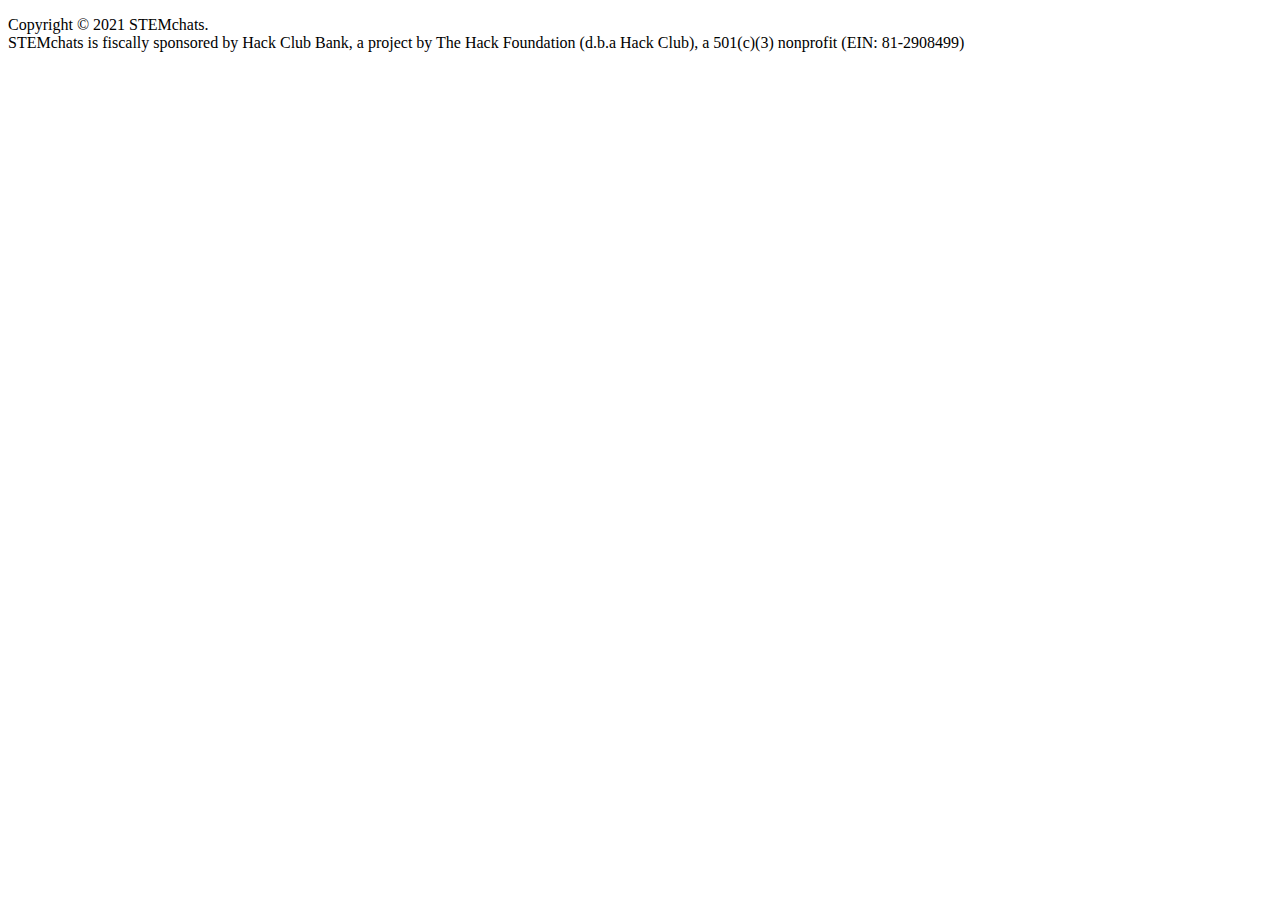
<file: insertables/footer.html>
<!DOCTYPE html>
<html lang="en">
<head>
<!-- Google Tag Manager -->
<script>(function(w,d,s,l,i){w[l]=w[l]||[];w[l].push({'gtm.start':
    new Date().getTime(),event:'gtm.js'});var f=d.getElementsByTagName(s)[0],
    j=d.createElement(s),dl=l!='dataLayer'?'&l='+l:'';j.async=true;j.src=
    'https://www.googletagmanager.com/gtm.js?id='+i+dl;f.parentNode.insertBefore(j,f);
    })(window,document,'script','dataLayer','GTM-P8QQ2RC');
</script>
<!-- End Google Tag Manager -->


</head>
<body>
    <!-- Google Tag Manager (noscript) -->
    <noscript><iframe src="https://www.googletagmanager.com/ns.html?id=GTM-P8QQ2RC"
    height="0" width="0" style="display:none;visibility:hidden"></iframe></noscript>
    <!-- End Google Tag Manager (noscript) -->


    <footer>
        <div class='wave'>
            <div class='socials'>
                <a class='icon' href="https://stemlights.netlify.app/" target="_blank"><i class="fas fa-atom fa-2x" aria-hidden="true"></i></a>
                <a class='icon' href="mailto:unitedengineers@stemchats.org" target="_blank"><i class="fas fa-envelope fa-2x" aria-hidden="true"></i></a>
                <a class='icon' href="https://www.instagram.com/impactideathon.stemchats/" target="_blank"><i class="fa fa-instagram fa-2x" aria-hidden="true"></i></a>
            </div>
            <p class='copyright'>
                Copyright © 2021 STEMchats.
                <br>
                STEMchats is fiscally sponsored by Hack Club Bank, a project by The Hack Foundation (d.b.a Hack Club), a 501(c)(3) nonprofit (EIN: 81-2908499)
            </p>
        </div>
    </footer>
</body>

</html>
</file>
